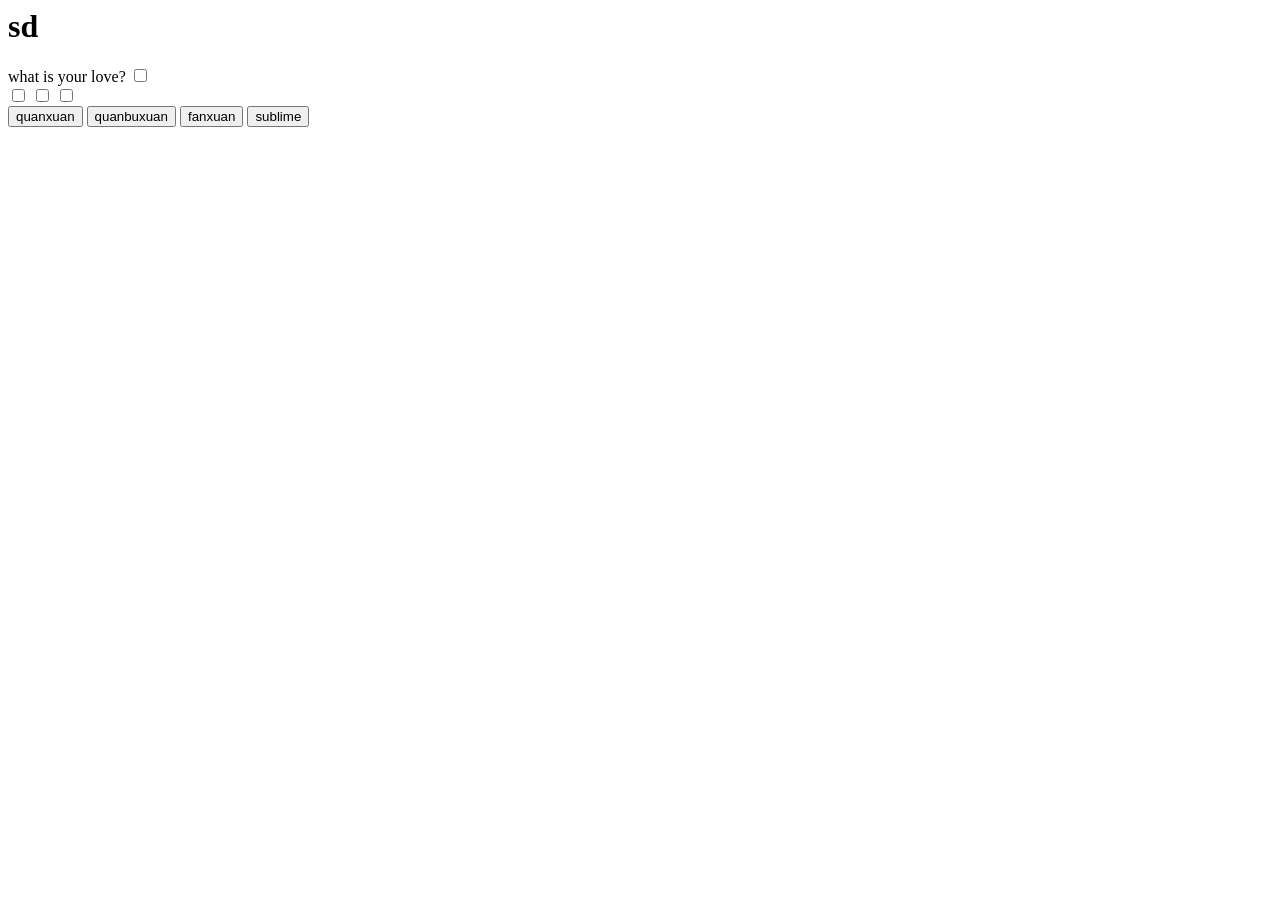
<file: index.html>
<html>
<head>
    <title>quanxuanlianxi</title>

    <script type="text/javascript">
        window.onload=function(){
            var items=document.getElementsByName("items");
            var  checkedAllBtn=document.getElementById("checkedAllBtn");
            checkedAllBtn.onclick=function(){
                //alert("all is selected");

                for(var i=0;i<items.length;i++){
                        items[i].checked=true;
                }
            }
        var checkedNoBt=document.getElementById("checkedNoBt");
            checkedNoBt.onclick=function(){
                for(var i=0;i<items.length;i++){
                    items[i].checked=false;
                }
            }
        var checkRevBtn=document.getElementById("checkRevBtn");
            checkRevBtn.onclick=function(){
//                 for(var i=0;i<items.length;i++){
//                     if(items[i].checked){
//                         items[i].checked=false;
//                     }else{
//                         items[i].checked=true;
//                     }}
                items[i].checked=!items[i].checked;
                 }
            var sendBtn=document.getElementById("sendBtn");
            for(var i=0;i<items.length;i++){
                if(items[i].checked){
                    alert(items[i].value);}

            }
            }


    </script>
</head>
<body>
    <h1>sd</h1>
    <form method="post" action="">what is your love?
        <input type="checkbox" id="checkdAllBox"/>
        <br/>
        <input type="checkbox" name="items" value="football"/>
        <input type="checkbox" name="items" value="basketball"/>
        <input type="checkbox" name="items" value="pingpangball"/>
        <br/>
        <input type="button" id="checkedAllBtn" value="quanxuan"/>
        <input type="button" id="checkedNoBtn" value="quanbuxuan"/>
        <input type="button" id="checkRevBtn" value="fanxuan"/>
        <input type="button" id="sendBtn" value="sublime"/>
    </form>

</body>
</html>
</file>
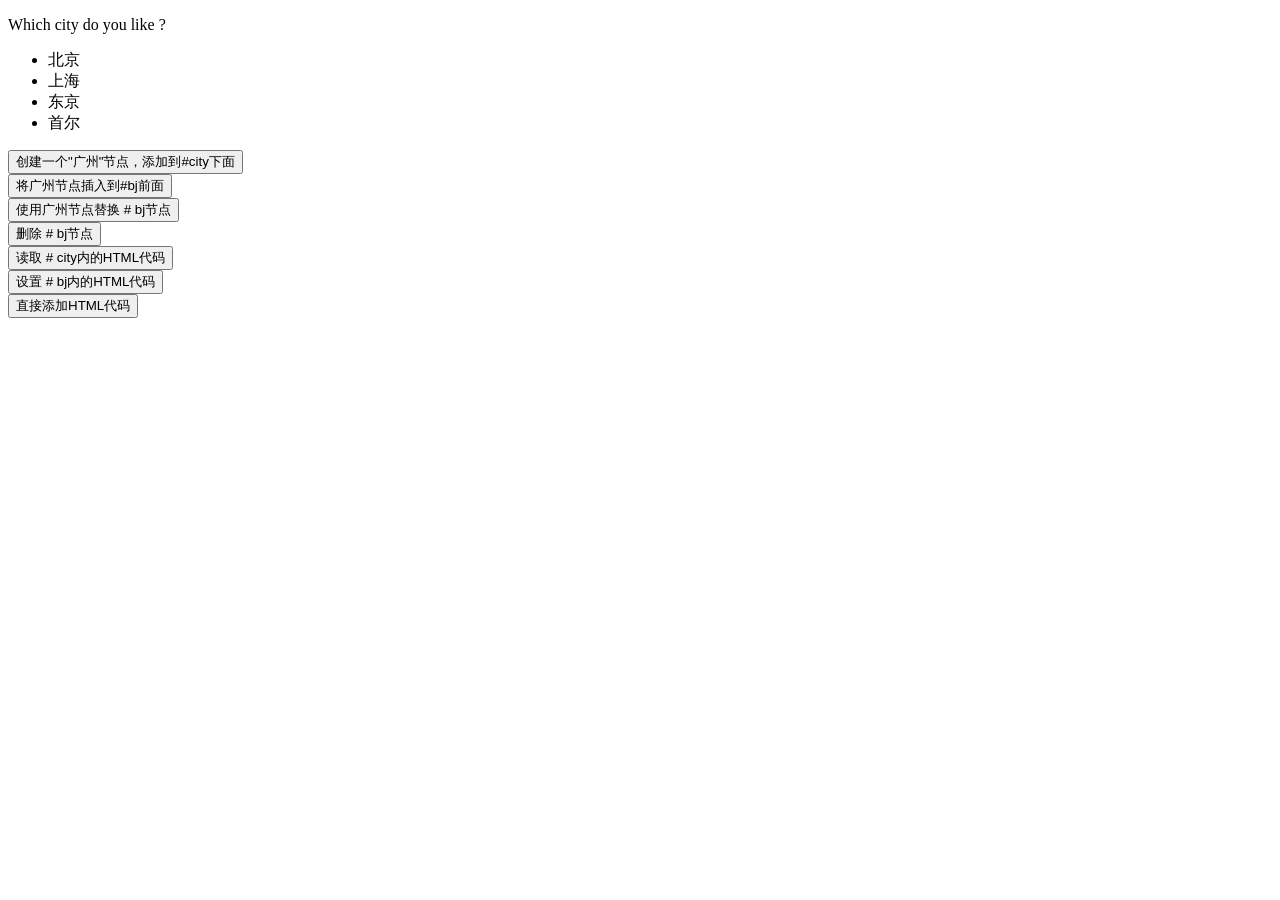
<file: 0821.html>
<!DOCTYPE html>
<html lang="en">
<head>
    <meta charset="UTF-8">
    <title>lianxi</title>
</head>
<body>

<div id="total">
    <div class="inner">
        <p>
            Which
            city
            do you like ?
        </p>
        <ul id="city">
            <li id="bj"> 北京</li>
            <li> 上海</li>
            <li> 东京</li>
            <li> 首尔</li>
        </ul>

    </div>

</div>
<div id="btnlist">
    <div>
        <button id="btn01"> 创建一个"广州"节点，添加到#city下面</button>
    </div>
    <div>
        <button id="btn02"> 将广州节点插入到#bj前面</button>
        <div>
            <div>
                <button id="btn03">
                    使用广州节点替换
                    #
                    bj节点
                </button>
            </div>
            <div>
                <button id="btn04"> 删除
                    #
                    bj节点
                </button>
            </div>
            <div>
                <button id="btn05">
                    读取
                    #
                    city内的HTML代码
                </button>
            </div>
            <div>
                <button id="btn06"> 设置
                    #
                    bj内的HTML代码
                </button>
            </div>
            <div>
                <button id="btn07"> 直接添加HTML代码</button>
            </div>
        </div>
    </div>
</div>
</body>
<script src="./js/0821.js"></script>
</html>
</file>
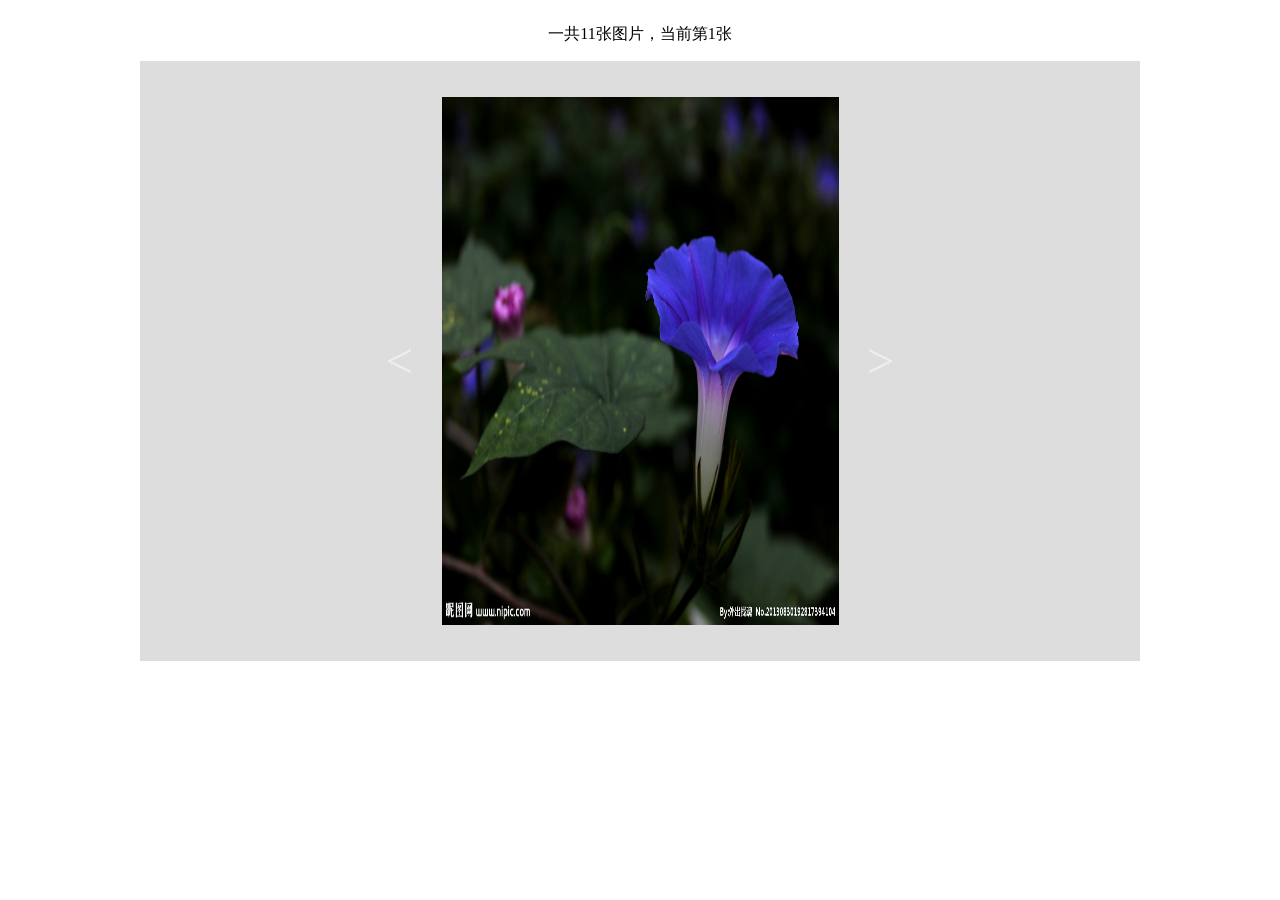
<file: photo.html>
<!DOCTYPE html>
<html lang="en">
<head>
    <meta charset="UTF-8">
    <title>photos</title>
    <link rel="stylesheet" type="text/css" href="./css/photo.css">
</head>
<body>
<div class="container">
    <p id="info"></p>
    <div id="outer">
        <a class="narrow" id="before">&lt;</a>
        <img id="imgContainer" src="./image/1.jpg" alt="beauty"/>
        <a class="narrow" id="next">&gt;</a>
    </div>
</div>

<script type="text/javascript">
    window.onload = function () {
        var before = document.getElementById("before");
        var next = document.getElementById("next");
        var img = document.getElementById("imgContainer");
        var imgArr = [ "1.jpg", "2.jpg", "3.jpg", "4.jpg", "5.jpg", "6.jpg", "7.jpg", "8.jpg", "9.jpg", "10.jpg","11.jpg" ];
        //图片数组
        var index = 0;
        var info = document.getElementById("info");
        info.innerHTML = "一共" + imgArr.length + "张图片，当前第" + (index + 1) + "张";
        before.onclick = function () {
            index--;
            if (index < 0) {
                index = imgArr.length - 1;
            }
            img.setAttribute('src', "./image/" + imgArr[ index ])
            info.innerHTML = "一共" + imgArr.length + "张图片，当前第" + (index + 1) + "张";
        };
        next.onclick = function () {
            index++;
            if (index > imgArr.length - 1) {
                index = 0;
            }
            img.setAttribute('src', "./image/" + imgArr[ index ])
            info.innerHTML = "一共" + imgArr.length + "张图片，当前第" + (index + 1) + "张";
        };
    };
</script>
</body>
</html>
</file>
<file: css/photo.css>
* {
    magin: 0;
    padding: 0;
}

.container {
    display: flex;
    flex-direction: column;
    justify-content: center;
    align-items: center;
}

#outer {
    width: 1000px;
    height: 600px;
    background: #dddddd;
    margin: auto;
    display: flex;
    flex-direction: row;
    justify-content: center;
    align-items: center;
}

img {
    width: 397px;
    height: 528px;
}

.narrow {
    font-size: 50px;
    color: #eee;
}

#before {
    margin-right: 28px;
}

#next {
    margin-left: 28px;
}
</file>
